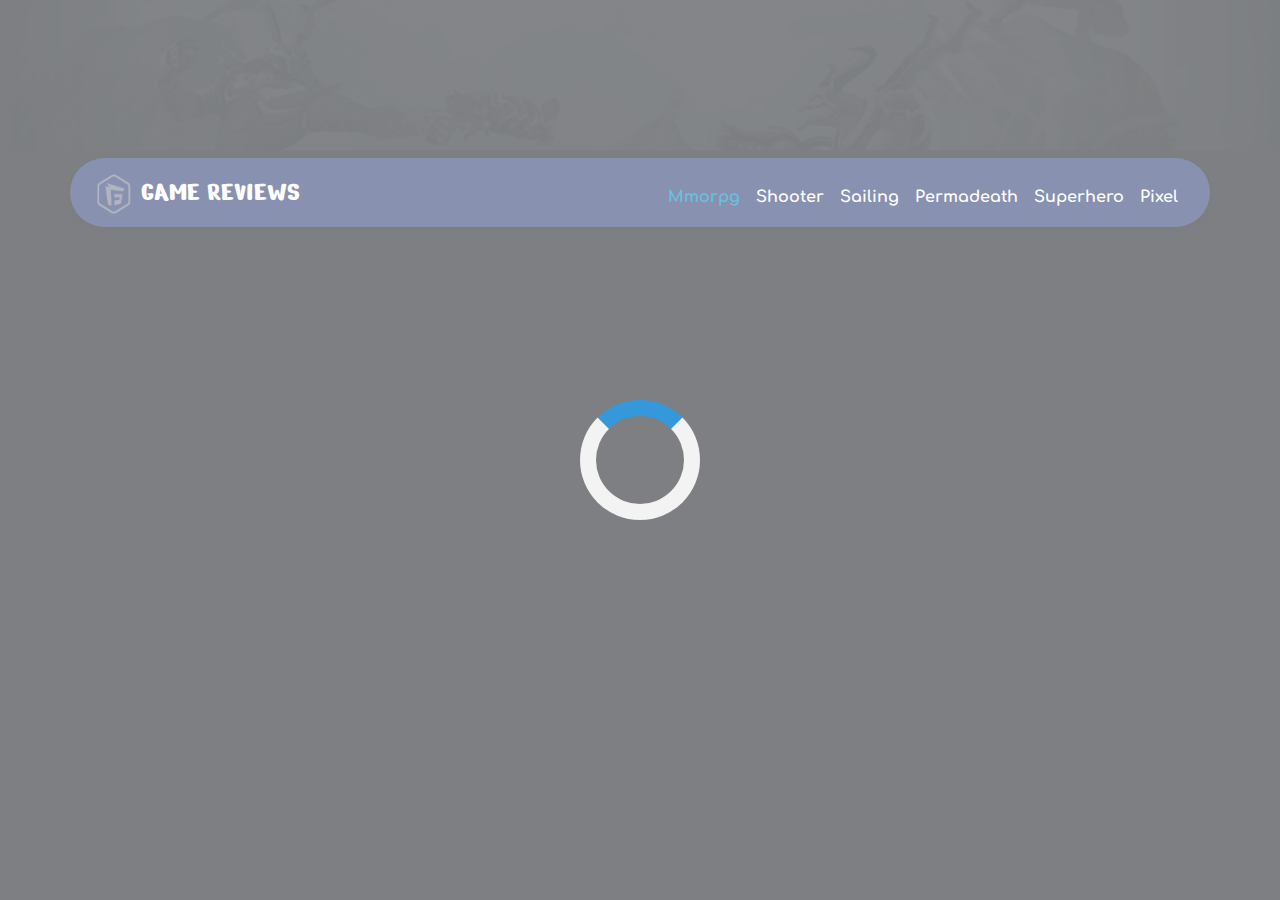
<file: index.html>
<!DOCTYPE html>
<html lang="en">

<head>
  <meta charset="UTF-8">
  <meta name="viewport" content="width=device-width, initial-scale=1.0">
  <title>Home</title>
  <!-- fonts -->
  <link rel="preconnect" href="https://fonts.googleapis.com">
  <link rel="preconnect" href="https://fonts.gstatic.com" crossorigin>
  <link href="https://fonts.googleapis.com/css2?family=Comfortaa:wght@300..700&family=Nerko+One&display=swap"
    rel="stylesheet">
  <!-- styles -->
  <link href="./css/bootstrap.min.css" type="text/css" rel="stylesheet" />
  <link href="./css/all.min.css" type="text/css" rel="stylesheet" />
  <link href="./css/style.css" type="text/css" rel="stylesheet" />
</head>

<body>


  <section id="Games" class="d-block">
    <header class="">
      <img src="./images/wraper.png" class="w-100" alt="wraper image" />
    </header>

    <!-- nav-bar starts -->
    <nav class="navbar navbar-expand-lg mb-5">
      <div class="container  px-4 py-2 rounded-pill shadow-sm">
        <a class="navbar-brand text-uppercase text-white fs-3 fw-lighter" href="#"><img src="./images/logo-sm.png"
            class="" alt="logo img"> game reviews</a>
        <button class="navbar-toggler" type="button" data-bs-toggle="collapse" data-bs-target="#navbarSupportedContent"
          aria-controls="navbarSupportedContent" aria-expanded="false" aria-label="Toggle navigation">
          <span class="navbar-toggler-icon"></span>
        </button>
        <div class="collapse navbar-collapse" id="navbarSupportedContent">
          <ul class="navbar-nav ms-auto mb-2 mb-lg-0" id="pills-tab" role="tablist">
            <li class="nav-item " role="presentation">
              <button class="nav-link active text-capitalize pb-0 fw-bolder  text-white" id="pills-mmorpg-tab"
                data-bs-toggle="pill" data-bs-target="#pills-mmorpg" data-category="mmorpg" type="button" role="tab"
                aria-controls="pills-mmorpg" aria-selected="true">mmorpg</button>
            </li>
            <li class="nav-item " role="presentation">
              <button class="nav-link text-capitalize pb-0 fw-bolder  text-white" id="pills-shooter-tab"
                data-bs-toggle="pill" data-bs-target="#pills-shooter" data-category="shooter" type="button" role="tab"
                aria-controls="pills-shooter" aria-selected="false">shooter</button>
            </li>
            <li class="nav-item" role="presentation">
              <button class="nav-link text-capitalize pb-0 fw-bolder text-white" id="pills-sailing-tab"
                data-bs-toggle="pill" data-bs-target="#pills-sailing" data-category="sailing" type="button" role="tab"
                aria-controls="pills-sailing" aria-selected="false">sailing</button>
            </li>
            <li class="nav-item" role="presentation">
              <button class="nav-link text-capitalize pb-0 fw-bolder text-white" id="pills-permadeath-tab"
                data-bs-toggle="pill" data-bs-target="#pills-permadeath" data-category="permadeath" type="button"
                role="tab" aria-controls="pills-permadeath" aria-selected="false">permadeath</button>
            </li>
            <li class="nav-item" role="presentation">
              <button class="nav-link text-capitalize pb-0 fw-bolder text-white" id="pills-superhero-tab"
                data-bs-toggle="pill" data-bs-target="#pills-superhero" data-category="superhero" type="button"
                role="tab" aria-controls="pills-superhero" aria-selected="false">superhero</button>
            </li>
            <li class="nav-item" role="presentation">
              <button class="nav-link text-capitalize pb-0 fw-bolder text-white" id="pills-pixel-tab"
                data-bs-toggle="pill" data-bs-target="#pills-pixel" data-category="pixel" type="button" role="tab"
                aria-controls="pills-pixel" aria-selected="false">pixel</button>
            </li>
          </ul>

        </div>
      </div>
    </nav>
    <!-- nav-bar ends -->
    <div class="container">
      <!-- navs & tabs -->
      <!-- <ul class="nav nav-underline justify-content-center" id="pills-tab" role="tablist">
        <li class="nav-item mx-3" role="presentation">
          <button class="nav-link active text-capitalize pb-0 fw-bolder" id="pills-mmorpg-tab" data-bs-toggle="pill"
            data-bs-target="#pills-mmorpg" data-category="mmorpg" type="button" role="tab" aria-controls="pills-mmorpg"
            aria-selected="true">mmorpg</button>
        </li>
        <li class="nav-item mx-3" role="presentation">
          <button class="nav-link text-capitalize pb-0 fw-bolder" id="pills-shooter-tab" data-bs-toggle="pill"
            data-bs-target="#pills-shooter" data-category="shooter" type="button" role="tab"
            aria-controls="pills-shooter" aria-selected="false">shooter</button>
        </li>
        <li class="nav-item mx-3" role="presentation">
          <button class="nav-link text-capitalize pb-0 fw-bolder" id="pills-sailing-tab" data-bs-toggle="pill"
            data-bs-target="#pills-sailing" data-category="sailing" type="button" role="tab"
            aria-controls="pills-sailing" aria-selected="false">sailing</button>
        </li>
        <li class="nav-item mx-3" role="presentation">
          <button class="nav-link text-capitalize pb-0 fw-bolder" id="pills-permadeath-tab" data-bs-toggle="pill"
            data-bs-target="#pills-permadeath" data-category="permadeath" type="button" role="tab"
            aria-controls="pills-permadeath" aria-selected="false">permadeath</button>
        </li>
        <li class="nav-item mx-3" role="presentation">
          <button class="nav-link text-capitalize pb-0 fw-bolder" id="pills-superhero-tab" data-bs-toggle="pill"
            data-bs-target="#pills-superhero" data-category="superhero" type="button" role="tab"
            aria-controls="pills-superhero" aria-selected="false">superhero</button>
        </li>
        <li class="nav-item mx-3" role="presentation">
          <button class="nav-link text-capitalize pb-0 fw-bolder" id="pills-pixel-tab" data-bs-toggle="pill"
            data-bs-target="#pills-pixel" data-category="pixel" type="button" role="tab" aria-controls="pills-pixel"
            aria-selected="false">pixel</button>
        </li>
      </ul> -->
      <!-- tab content -->
      <div class="tab-content" id="pills-tabContent">
        <!-- all -->
        <div class="tab-pane show active" id="pills-mmorpg" role="tabpanel" aria-labelledby="pills-mmorpg-tab"
          tabindex="0">
          <div class="row gy-2 gx-4">

          </div>
        </div>
      </div>
    </div>
  </section>
  <section id="GameDetails" class="d-none">
    <div class="container details">
      <h2>Details Game</h2>

    </div>

  </section>
  <div id="loader" class="loader">
    <div>
    </div>
  </div>
  <script src="./js/bootstrap.bundle.min.js"></script>
  <script src="./js/index.js"></script>

</body>

</html>
</file>
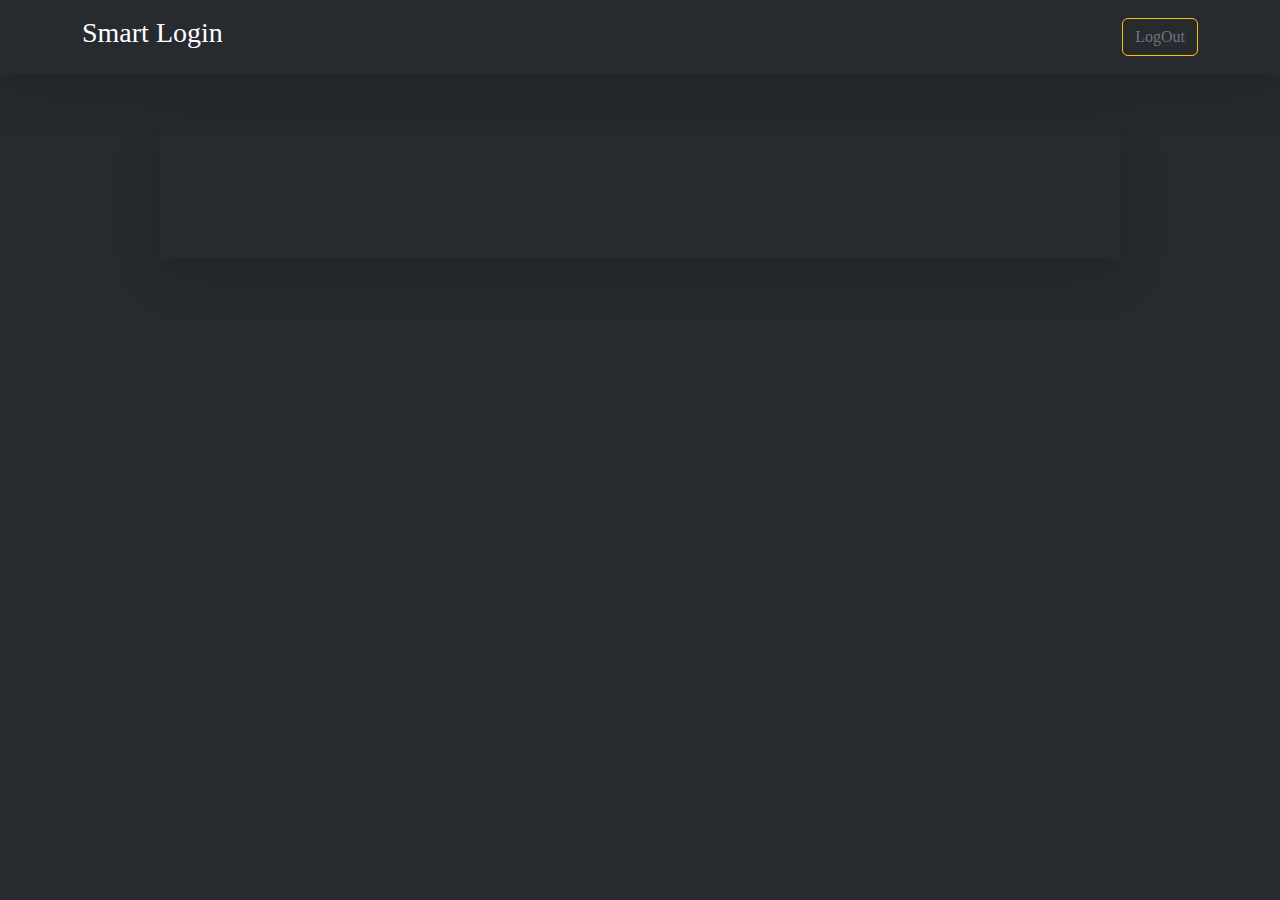
<file: home.html>
<!DOCTYPE html>
<html lang="en">

<head>
    <meta charset="UTF-8">
    <meta name="viewport" content="width=device-width, initial-scale=1.0">
    <title>Login</title>
    <!-- fonts -->
    <link rel="preconnect" href="https://fonts.googleapis.com">
    <link rel="preconnect" href="https://fonts.gstatic.com" crossorigin>
    <link
        href="https://fonts.googleapis.com/css2?family=Titillium+Web:ital,wght@0,200;0,300;0,400;0,600;0,700;0,900;1,200;1,300;1,400;1,600;1,700&display=swap"
        rel="stylesheet">
    <!-- styles -->
    <link href="./css/bootstrap.min.css" type="text/css" rel="stylesheet" />
    <link href="./css/style.css" type="text/css" rel="stylesheet" />
</head>

<body class="">
    <div class="navbar shadow-lg py-3">
        <div class="container d-flex justify-content-between">
            <h3 class="text-white">Smart Login</h3>
            <button type="button" class="btn btn-outline-warning text-secondary" id="logout">LogOut</button>
        </div>
    </div>
    <section id="home" class="mt-5 p-5 w-75 mx-auto shadow-lg">
        <div class="container py-3 text-center">
            <h1 class="text-info" id="welcomeMsg"></h1>
        </div>
    </section>



    <script src="./js/bootstrap.bundle.min.js"></script>
    <script src="./js/home.js"></script>
</body>

</html>
</file>
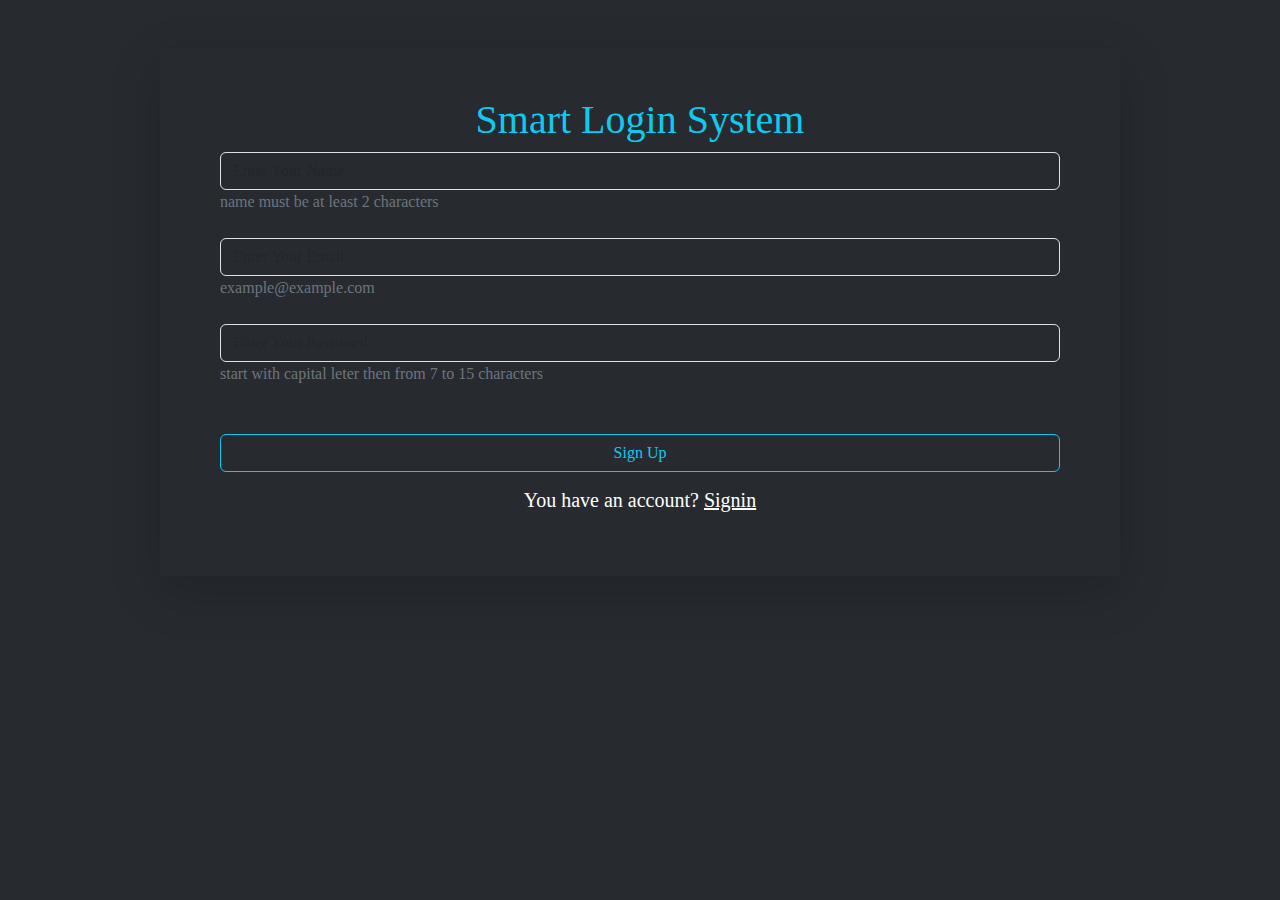
<file: register.html>
<!DOCTYPE html>
<html lang="en">

<head>
    <meta charset="UTF-8">
    <meta name="viewport" content="width=device-width, initial-scale=1.0">
    <title>Login</title>
    <!-- fonts -->
    <link rel="preconnect" href="https://fonts.googleapis.com">
    <link rel="preconnect" href="https://fonts.gstatic.com" crossorigin>
    <link
        href="https://fonts.googleapis.com/css2?family=Titillium+Web:ital,wght@0,200;0,300;0,400;0,600;0,700;0,900;1,200;1,300;1,400;1,600;1,700&display=swap"
        rel="stylesheet">
    <!-- styles -->
    <link href="./css/bootstrap.min.css" type="text/css" rel="stylesheet" />
    <link href="./css/style.css" type="text/css" rel="stylesheet" />
</head>

<body class="">
    <section id="login" class="mt-5 p-5 w-75 mx-auto shadow-lg">
        <div class="container">
            <h1 class="text-info text-center">Smart Login System</h1>
            <form class="row g-4 z-3">
                <div class="col-12">
                    <input type="text" class="form-control bg-transparent text-white" name="user name" id="inputName"
                        placeholder="Enter Your Name">
                    <span class="text-secondary">name must be at least 2 characters</span>
                </div>
                <div class="col-12">
                    <input type="email" class="form-control bg-transparent text-white" name="user email" id="inputEmail"
                        placeholder="Enter Your Email">
                    <span class="text-secondary">example@example.com</span>
                </div>
                <div class="col-12">
                    <input type="password" class="form-control bg-transparent text-white" name="user password"
                        id="inputPassword" placeholder="Enter Your Password">
                    <span class="text-secondary">start with capital leter then from 7 to 15 characters</span>
                </div>
                <div class="col-12 text-danger text-center d-none" id="validationText">
                </div>
                <div class="col-12 mt-5">
                    <button type="button" id="RegisterBTN" class="btn btn-outline-info w-100">Sign Up</button>
                </div>
            </form>
            <h5 class="text-white my-3 text-center">You have an account? <a class="text-white"
                    href="./index.html">Signin</a></h5>
        </div>
    </section>



    <script src="./js/bootstrap.bundle.min.js"></script>
    <script src="./js/index.js"></script>
</body>

</html>
</file>
<file: css/style.css>
body {
    font-family: "Comfortaa", cursive;
    background-color: #272b30;
}

h1,
h2,
h3,
h4,
h5,
h6,
.navbar-brand {
    font-family: "Nerko One", cursive;
}

header img {
    height: 150px;
    background-position: center;
    object-fit: cover;
}

.card {
    background-color: #272b30;
    border: 1px solid #000;
    filter: grayscale(70%);
    transition: all 400ms;
    cursor: pointer;
    border-radius: 5px;
}

/*.card{
    
    filter: brightness(0.5) saturate(0%); */




/* width: 80%;
    margin: auto; 
}*/
.card:hover {
    filter: grayscale(0);
    filter: none;
    transform: scale(1.03);
}

.navbar-brand img {
    width: 40px;
    height: 40px;
}

nav .container {
    background-color: #3a497b !important;
}

.nav-item .nav-link.active,
.nav-item .nav-link:hover {
    color: #09c !important;
    transition: all 500ms;
}

p {
    font-size: 14px;
    line-height: 21px;
    color: #fff;
}

/* loader styles */
.loader {
    position: fixed;
    top: 0;
    left: 0;
    right: 0;
    bottom: 0;
    background: rgba(255, 255, 255, .4);
    /*padding-top:150px;*/
    padding-top: 20px;
    z-index: 99999;
}

.loader div {
    border: 16px solid #f3f3f3;
    /* Light grey */
    border-top: 16px solid #3498db;
    /* Blue */
    border-radius: 50%;
    width: 120px;
    height: 120px;
    animation: spin 2s linear infinite;
    position: relative;
    top: 50%;
    left: 50%;
    transform: translate(-50%, -50%);


}

@keyframes spin {
    0% {
        transform: rotate(0deg);
    }

    100% {
        transform: rotate(360deg);
    }
}
</file>
